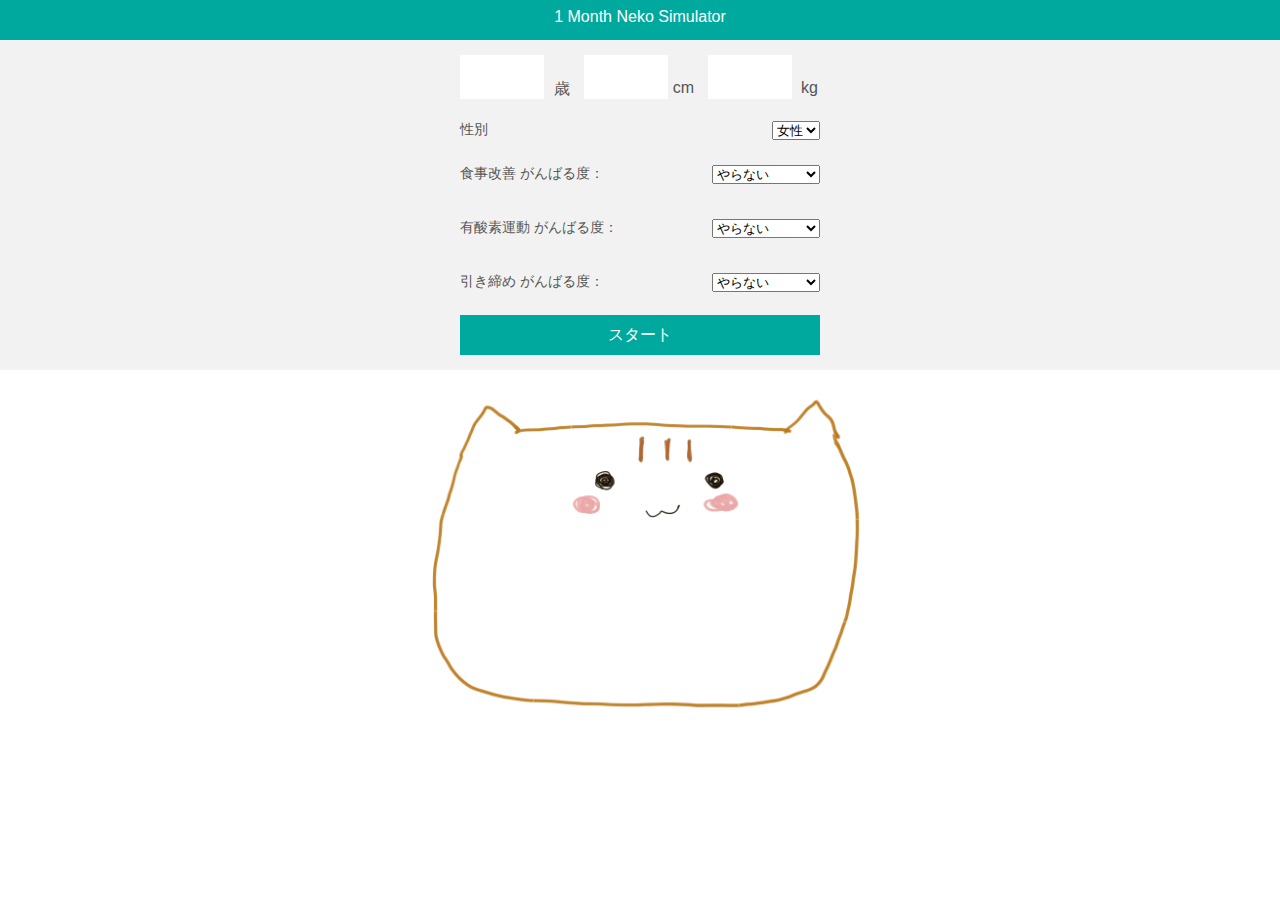
<file: index.html>
<!DOCTYPE html>
<html>
<head>
	<title>1 Month Neko Simulator</title>
	<meta charset="utf-8">
	<meta name="viewport" content="width=device-width, initial-scale=1.0, minimum-scale=1.0, maximum-scale=10.0, user-scalable=yes">
	<meta name="apple-mobile-web-app-capable" content="no">
	<link rel="stylesheet" type="text/css" href="http://csshake.surge.sh/csshake.min.css">
	<link rel="stylesheet" type="text/css" href="css/style.css">
	<script type="text/javascript" src="https://ajax.googleapis.com/ajax/libs/jquery/2.1.4/jquery.min.js"></script>
	<script src="js/script.js"></script>
</head>
<body>
	<header>
		<p>1 Month Neko Simulator</p>
	</header>
	<div id="setting">
		<div id="setting-inner">
			<ul id="base" class="clear">
				<li><input type="text" id="age"><span>歳</span></li>
				<li><input type="text" id="height"><span>cm</span></li>
				<li><input type="text" id="weight"><span>kg</span></li>
			</ul>
			<div class="radio-group">
				<p>性別</p>
				<select id="gender">
					<option value="1">男性</option>
					<option value="2" selected>女性</option>
				</select>
			</div>
			<div class="select-group">
				<p>食事改善 がんばる度：</p>
				<select id="meal_rate">
					<option value="0.0">やらない</option>
					<option value="0.1">たま〜に</option>
					<option value="0.3">週に2日くらい</option>
					<option value="0.6">2日に1回！</option>
					<option value="0.8">まいにち！</option>
					<option value="1.0">毎朝！毎晩！</option>
				</select>
			</div>
			<div class="select-group">
				<p>有酸素運動 がんばる度：</p>
				<select id="motion_rate">
					<option value="0.0">やらない</option>
					<option value="0.1">たま〜に</option>
					<option value="0.3">週に2日くらい</option>
					<option value="0.6">2日に1回！</option>
					<option value="0.8">まいにち！</option>
					<option value="1.0">毎朝！毎晩！</option>
				</select>
			</div>
			<div class="select-group">
				<p>引き締め がんばる度：</p>
				<select id="crunch_rate">
					<option value="0.0">やらない</option>
					<option value="0.1">たま〜に</option>
					<option value="0.3">週に2日くらい</option>
					<option value="0.6">2日に1回！</option>
					<option value="0.8">まいにち！</option>
					<option value="1.0">毎朝！毎晩！</option>
				</select>
			</div>
			<p id="execute">スタート</p>
		</div>
		<div id="error"></div>
	</div>
	<div id="neko">
		<div id="result" class="none"><span></span></div>
		<div class="parts migiue"></div>
		<div class="parts hidariue"></div>
		<div class="parts migishita"></div>
		<div class="parts hidarishita"></div>
		<div class="parts tate"></div>
		<div class="parts yoko"></div>
		<div class="parts kao"></div>
	</div>
	<div id="loading">
		<div id="loading-image">
			<p>1</p>
			<img src="image/cal.png" width="80px" height="80px">
		</div>
		<p class="text">１ヶ月ダイエット中</p>
	</div>
</body>
</html>
</file>
<file: css/style.css>
/*****************************************
						General Setting
*****************************************/
body,html{
	height: 100%;
	width: 100%;
	margin: 0;
	padding: 0;
}
body {
	font-family:"ヒラギノ角ゴ Pro W3", "Hiragino Kaku Gothic Pro", "メイリオ", Meiryo, Osaka, "ＭＳ Ｐゴシック", "MS P Gothic", sans-serif;
	margin: 0;
	padding: 0;
	color: #555;
	background: #FFFFFF;
}
p,ul{
	margin: 0;
	padding: 0;
}
.clear:after{
	display: block;
	content: "";
	clear: both;
}
input{
	appearance:none;
	-webkit-appearance:none;
}
/*****************************************
						header
*****************************************/
header{
	height: 40px;
	width: 100%;
	background-color: #00a99d;
	box-sizing: border-box;
	padding-top: 8px;
	margin: 0;
}
	header p{
		color: #FFFFFF;
		text-align: center;
	}
/*****************************************
						form
*****************************************/
#setting{
	margin: 0px;
	background: #F2F2F2;
	width: 100%;
	height: 330px;
}
	#setting-inner{
		width: 360px;
		margin: 0 auto;
	}
		#base{
			padding-top: 15px;
			list-style: none;
		}
			#base li{
				height: 44px;
				width: 110px;
				float: left;
				margin-left: 14px;
			}
				#base li:first-child{
					margin-left: 0px;
				}
				#base li input{
					display: block;
					float: left;
					width: 76px;
					height: 38px;
					border: 2px solid #FFFFFF;
					font-size: 28px;
					color: #666666;
					text-align: right;
					outline: none;
				}
					#base li input:focus{
						/** デフォルトの挙動消す **/
						border-color: #00a99d;
					}
				#base li span{
					display: block;
					float: right;
					margin-top: 24px;
					margin-left: 3px;
				}
		.select-group{
			height: 44px;
			margin: 0 0 10px 0;
		}
			.select-group p{
				float: left;
				font-size: 14px;
				margin: 12px 0 0 0;
			}
			.select-group select{
				display: block;
				float: right;
				margin-top: 12px;
			}

		.radio-group{
			height: 44px;
			margin-top: 10px;
		}
			.radio-group p{
				float: left;
				font-size: 14px;
				margin: 12px 0 0 0;
			}
			.radio-group select{
				display: block;
				float: right;
				margin-top: 12px;
			}

		#execute{
			width: 100%;
			height: 40px;
			background: #00a99d;
			border: 2px solid #00a99d;
			color: #FFFFFF;
			text-align: center;
			box-sizing: border-box;
			padding-top: 8px;
			cursor: pointer;
			margin-top: 10px;
		}
		#execute:active,#execute:hover{
			background: #F2F2F2;
			color: #00a99d;
		}
/*****************************************
						neko
*****************************************/
#neko{
	position: relative;
	display: block;
	width: 500px;
	height: 500px;
	margin: 0 auto;
	margin-top: -25px;
}
#neko .parts{
	position: absolute;
	top:0;
	left:0;
	width: 500px;
	height: 500px;
	background-repeat: no-repeat;
	background-size: 500px;
	z-index: -100;
}
#neko .parts.migiue{
	background-image: url(../image/migiue.png);
}
#neko .parts.hidariue{
	background-image: url(../image/hidariue.png);
}
#neko .parts.migishita{
	background-image: url(../image/migishita.png);
}
#neko .parts.hidarishita{
	background-image: url(../image/hidarishita.png);
}
#neko .parts.tate{
	background-image: url(../image/tate.png);
}
#neko .parts.yoko{
	background-image: url(../image/yoko.png);
}
#neko .parts.kao{
	background-image: url(../image/kao.png);
}

#neko.s .parts.migiue{
	animation: s-migiue 5s;
	-webkit-animation: s-migiue 5s;
	left:-100px;
}
@keyframes s-migiue {
	from {transform:  translate(100px, 0px);}
	to {transform:  translate(0px, 0px);}
}
#neko.s .parts.hidariue{
	animation: s-hidariue 5s;
	-webkit-animation: s-hidariue 5s;
	left:100px;
}
@keyframes s-hidariue {
	from {transform:  translate(-100px, 0px);}
	to {transform:  translate(0px, 0px);}
}
#neko.s .parts.migishita{
	animation: s-migishita 5s;
	-webkit-animation: s-migishita 5s;
	left:-85px;
	top:-135px;
}
@keyframes s-migishita {
	from {transform:  translate(85px,135px);}
	to {transform:  translate(0px, 0px);}
}
#neko.s .parts.hidarishita{
	animation: s-hidarishita 5s;
	-webkit-animation: s-hidarishita 5s;
	left:120px;
	top:-130px;
}
@keyframes s-hidarishita {
	from {transform:  translate(-120px,130px);}
	to {transform:  translate(0px, 0px);}
}
#neko.s .parts.tate{
	animation: s-tate 5s;
	-webkit-animation: s-tate 5s;
	background-size: 240px;
	left: 140px;
	top: 45px;
}
@keyframes s-tate {
	from {transform: scale(2.08) translate(63px,108px);}
	to {transform:  translate(0px, 0px);}
}
#neko.s .parts.yoko{
	animation: s-yoko 5s;
	-webkit-animation: s-yoko 5s;
	background-size: 240px;
	left: 140px;
	top: 45px;
}
@keyframes s-yoko {
	from {transform: scale(2.08) translate(63px,108px);}
	to {transform:  translate(0px, 0px);}
}


#neko.m .parts.migiue{
	animation: m-migiue 5s;
	-webkit-animation: m-migiue 5s;
	left:-80px;
}
@keyframes m-migiue {
	from {transform:  translate(80px, 0px);}
	to {transform:  translate(0px, 0px);}
}
#neko.m .parts.hidariue{
	animation: m-hidariue 5s;
	-webkit-animation: m-hidariue 5s;
	left:70px;
}
@keyframes m-hidariue {
	from {transform:  translate(-70px, 0px);}
	to {transform:  translate(0px, 0px);}
}
#neko.m .parts.migishita{
	animation: m-migishita 5s;
	-webkit-animation: m-migishita 5s;
	left:-60px;
	top:-110px;
}
@keyframes m-migishita {
	from {transform:  translate(60px, 110px);}
	to {transform:  translate(0px, 0px);}
}
#neko.m .parts.hidarishita{
	animation: m-hidarishita 5s;
	-webkit-animation: m-hidarishita 5s;
	left:80px;
	top:-100px;
}
@keyframes m-hidarishita {
	from {transform:  translate(-80px, 100px);}
	to {transform:  translate(0px, 0px);}
}
#neko.m .parts.tate{
	animation: m-tate 5s;
	-webkit-animation: m-tate 5s;
	background-size: 308px;
	left: 97px;
	top: 45px;
}
@keyframes m-tate {
	from { transform: scale(1.62) translate(36px,68px); }
	to { transform:  scale(1) translate(0px, 0px); }
}
#neko.m .parts.yoko{
	animation: m-yoko 5s;
	-webkit-animation: m-yoko 5s;
	background-size: 305px;
	left: 90px;
	top: 35px;
}
@keyframes m-yoko {
	from { transform:  scale(1.65) translate(43px, 77px); }
	to { transform:  scale(1) translate(0px, 0px); }
}


#neko.l .parts.migiue{
	animation: l-migiue 5s;
	-webkit-animation: l-migiue 5s;
	left:-40px;
}
@keyframes l-migiue {
	from { transform:  translate(40px, 0px); }
	to { transform:  translate(0px, 0px); }
}
#neko.l .parts.hidariue{
	animation: l-hidariue 5s;
	-webkit-animation: l-hidariue 5s;
	left:40px;
}
@keyframes l-hidariue {
	from { transform:  translate(-40px, 0px); }
	to { transform:  translate(0px, 0px); }
}
#neko.l .parts.migishita{
	animation: l-migishita 5s;
	-webkit-animation: l-migishita 5s;
	left:-35px;
	top:-50px;
}
@keyframes l-migishita {
	from { transform:  translate(35px, 50px); }
	to { transform:  translate(0px, 0px); }
}
#neko.l .parts.hidarishita{
	animation: l-hidarishita 5s;
	-webkit-animation: l-hidarishita 5s;
	left:50px;
	top:-50px;
}
@keyframes l-hidarishita {
	from { transform:  translate(-50px, 50px); }
	to { transform:  translate(0px, 0px); }
}
#neko.l .parts.tate{
	animation: l-tate 5s;
	-webkit-animation: l-tate 5s;
	background-size: 400px;
	left: 55px;
	top: 10px;
}
@keyframes l-tate {
	from { transform:  scale(1.25) translate(6px, 42px); }
	to { transform:  scale(1) translate(0px, 0px); }
}
#neko.l .parts.yoko{
	animation: l-yoko 5s;
	-webkit-animation: l-yoko 5s;
	background-size: 400px;
	left: 50px;
	top: 20px;
}
@keyframes l-yoko {
	from { transform: scale(1.25) translate(10px, 34px); }
	to { transform: scale(1) translate(0px, 0px); }
}
/*****************************************
						loading
*****************************************/
#loading{
	display: none;
	position: fixed;
	top: 0;
	left: 0;
	width: 100%;
	height: 100%;
	background: rgba(255, 255, 255, 0.85);
}
	#loading .text{
		position: fixed;
		top:50%;
		left: 50%;
		margin-top: 20px;
		margin-left: -130px;
		width: 260px;
		color: #00a99d;
		text-align: center;
		font-size: 24px;
		font-weight: bold;
	}
	#loading-image{
		position: fixed;
		top:50%;
		left: 50%;
		margin-top: -80px;
		margin-left: -40px;
		width: 80px;
		text-align: center;
	}
		#loading-image.rotateAnim{
			animation: rotateAnim 800ms infinite linear alternate 150ms;
			-webkit-animation: rotateAnim 800ms infinite linear alternate 150ms;
		}
		#loading-image p{
			position: absolute;
			font-weight: bold;
			font-size: 34px;
			color: #00a99d;
			margin: 24px 0 0 0;
			width: 80px;
		}
@keyframes rotateAnim {
	0% { transform:  rotate(0deg); }
	50% { transform:  rotate(10deg); }
	100% { transform: rotate(-10deg);}
}
/*****************************************
						result
*****************************************/
#result {
	position: absolute;
	right: 25px;
	top: 35px;
	background-color: pink;
	width: 100px;
	height: 100px;
	text-align: center;
	border-radius: 50px;
	font-size: 21px;
	font-weight: bold;
}
#result span{
	display: inline-block;
	padding-top: 35px;
	color: white;
}
#result.none{
	display: none;
}
/*****************************************
						error
*****************************************/
#error{
	display: none;
	position: absolute;
	top: 360px;
	left: 50%;
	margin-left: -100px;
	background: #d14564;
	color: #FFFFFF;
	text-align: center;
	width: 200px;
	height: 40px;
	font-size: 12px;
	box-sizing: border-box;
	padding-top: 12px;
}
</file>
